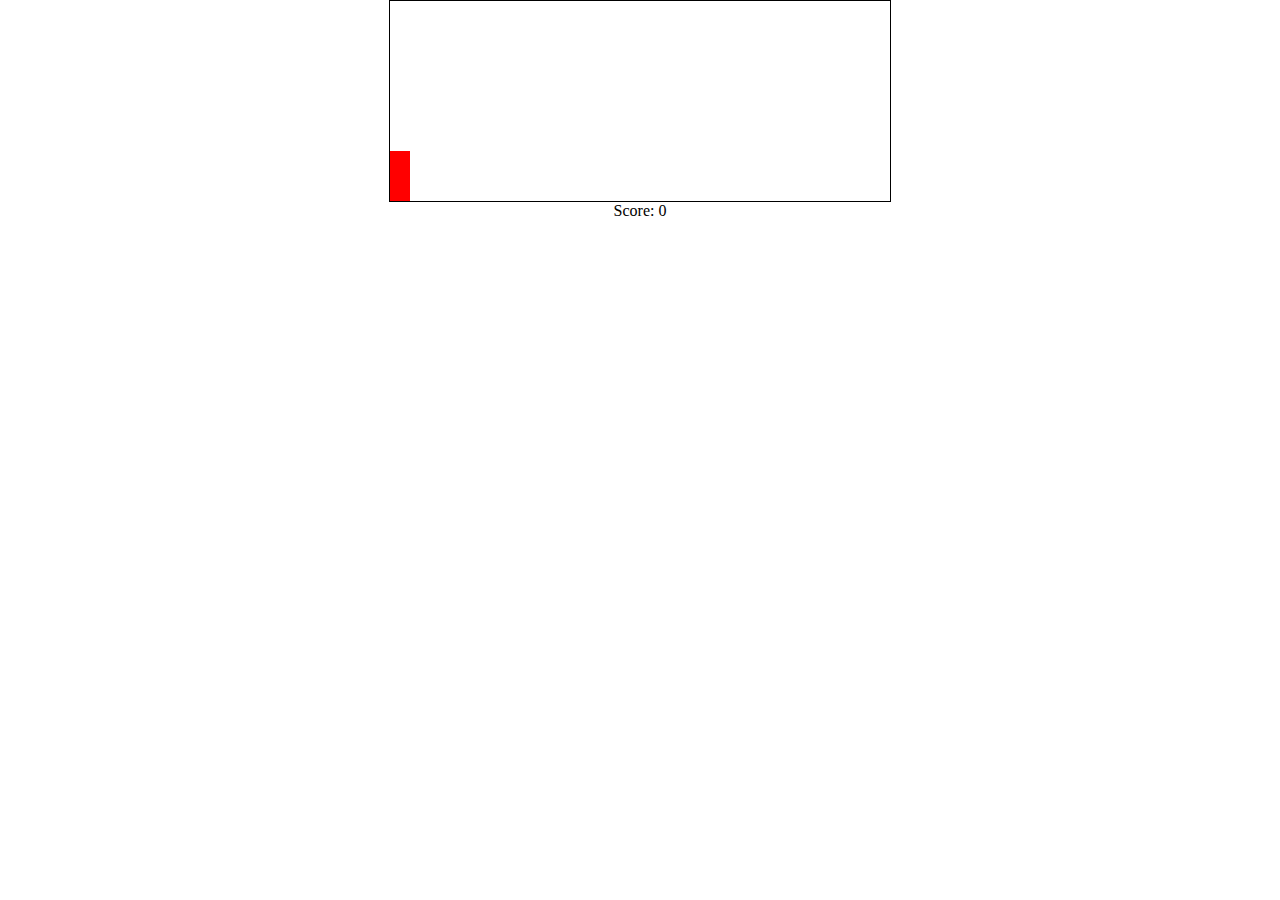
<file: index.html>
<!DOCTYPE html>
<html lang="en" onclick="jump()">
<head>
    <meta charset="UTF-8">
    <title>Knockoff Google Dinosaur Game</title>
    <link rel="stylesheet" href="style.css">
</head>
<body>
    <div class="game">
        <div id="character"></div>
        <div id="block"></div>
    </div>
    <p>Score: <span id="scoreSpan"></span></p>
</body>
<script src="script.js"></script>
</html>
</file>
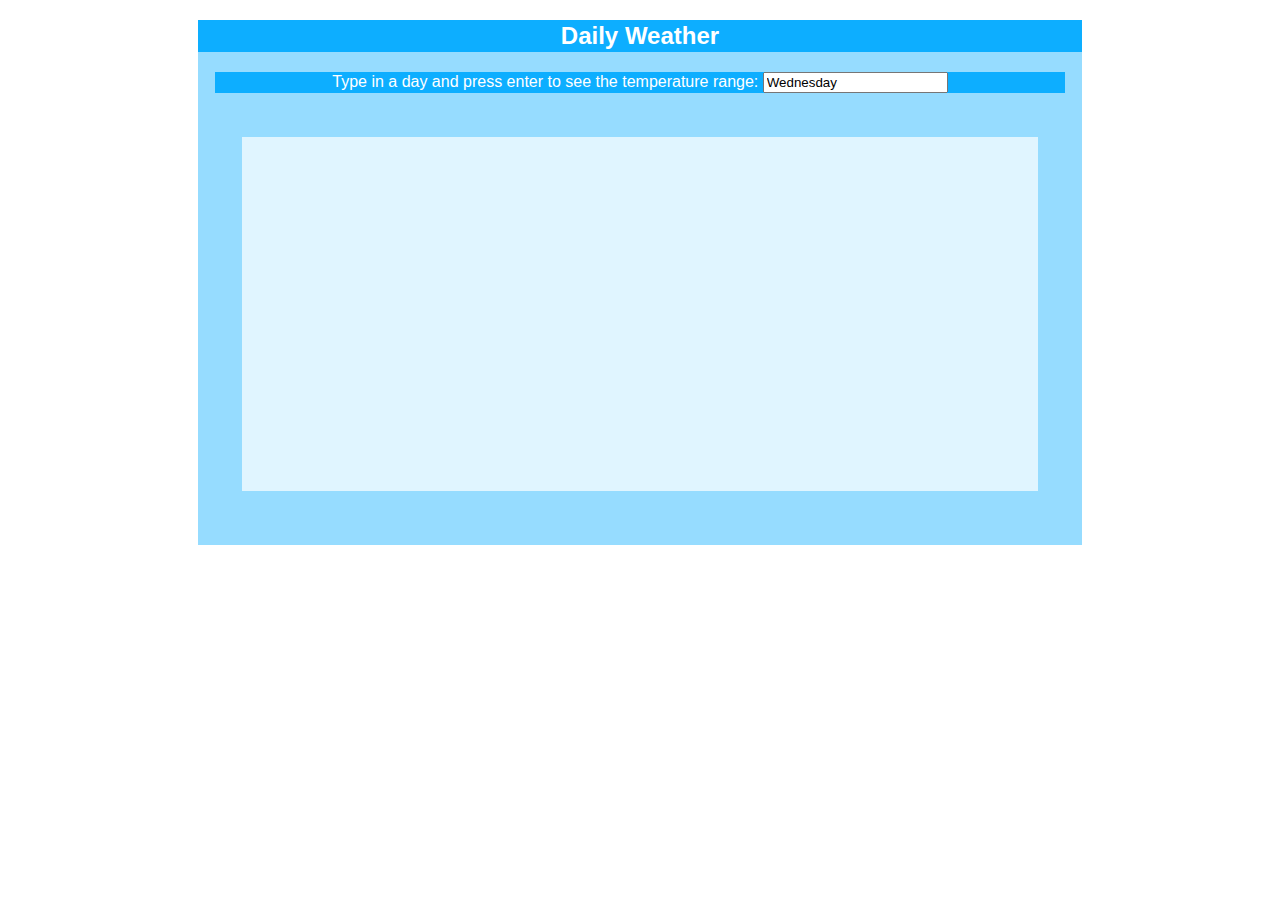
<file: CART 351 Exercise 2/index.html>
<!DOCTYPE html>
<!--  this is the edited version -->
<html>
  <head>
    <meta charset="utf-8">
   <title>FILTER EXAMPLE</title>
  <script src="https://ajax.googleapis.com/ajax/libs/jquery/3.4.1/jquery.min.js"></script>
   <script>

     $(document).ready(function(){
//      console.log("ready");
//      const colors = ["blue", "green", "orange", "yellow"];
//      //iterate through colors array and FILTER out what passes the test
//      let res = colors.filter(oneColor);
//      console.log(`returned: ${res}`);
//
// //testing function
//    function oneColor(col) {
//     return col!=='blue';
//   }
//

// let daysArray = ["Monday","Tuesday","Thursday","Saturday","Tuesday"]
//
// $('#daySelect').keyup(function(e){
//   //test if enter is pressed
//    if(e.keyCode == 13)
//    {
//     console.log($('#daySelect').val());
//     let filteredResults = daysArray.filter(getDay);
//     console.log(`filtered results: ${filteredResults}`);
//    }
//  });
//
//  function getDay(currentObj) {
//        return currentObj!==$('#daySelect').val();
//    }
//
// });
//:: fINaLgetJson:
 $.getJSON('daysTest.json',function(data) {
//success
  //step 1: console.log the result
  // console.log(data);
  // console.log(data[0].day);
  //2 :: wait for key up
  $('#daySelect').keyup(function(e){
       //test if enter is pressed
       if(e.keyCode == 13)
       {
        console.log($('#daySelect').val());
        let searchCrit = $('#daySelect').val()

    let answer = $('#result-container')

        let filteredResults = data.filter(getDayComp);
         for (let i=0; i<filteredResults.length; i++){
           console.log(filteredResults[i]);
           let day=filteredResults[i].day;
           let temperature=filteredResults[i].temperature;
          
           let p2 = $('<p>')
           p2.text (temperature)
           p2.appendTo (answer)
         }
        //could now display those results :)
       }
     });
})
//fail
.fail(function() {
  console.log( "error" );
});

    function getDayComp(currentObj) {
      return currentObj.day===$('#daySelect').val();
    }

});

   </script>
<style>

html {
  font-family: 'Arial', Helvetica, sans-serif;
}
.body-wrapper{
  width:70%;
  margin-left:15%;
  background: #96dcff;
  padding-bottom:10px;
}
header h2{
  text-align:center;
  color:white;
  background:#0daeff;
  padding:2px;

}
.inputFieldTest{
    text-align:center;
    margin:2%;
    background:#0daeff;
    color:white;

}

#result-container{
  margin:5%;
  background:#e0f5ff;
  padding:20%;
  display:flex;
  flex-wrap:wrap;
  }

  </style>

  <body>
  <div class = "body-wrapper">
  <header>
  <h2 > Daily Weather</h2>
  </header>
<p class = "inputFieldTest"><span>  Type in a day and press enter to see the temperature range: </span><input type="text" id="daySelect" value="Wednesday"></p>
  <section id = "result-container">
  </section>
</div>
  </body>
</html>
</file>
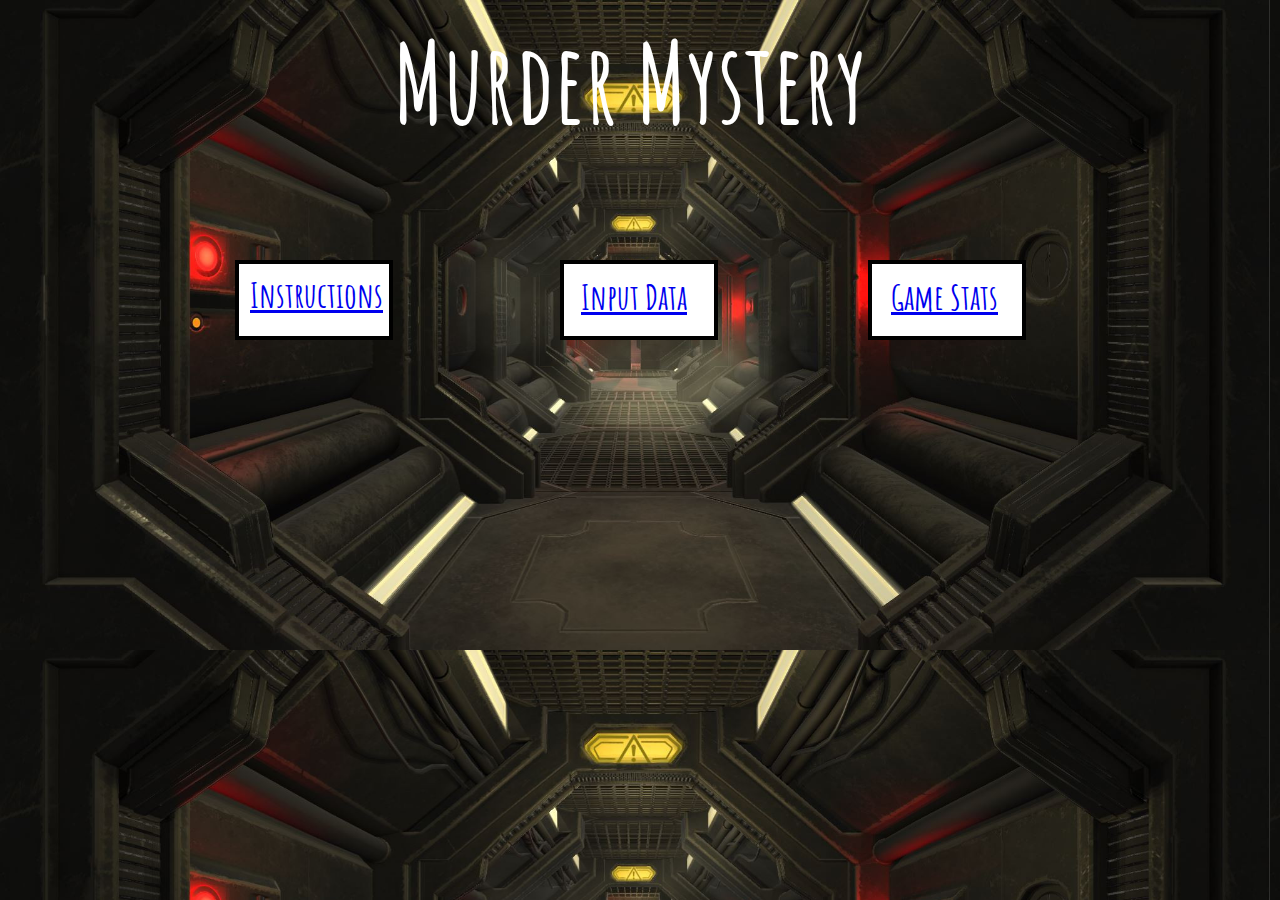
<file: CART 351 Final Project/index.html>
<!DOCTYPE html>
<!--  this is the edited version -->
<html>
  <!-- <head>
    <meta charset="utf-8">
   <title>FILTER EXAMPLE</title>
  <script src="https://ajax.googleapis.com/ajax/libs/jquery/3.4.1/jquery.min.js"></script>
   <script>

     $(document).ready(function(){
//      console.log("ready");
//      const colors = ["blue", "green", "orange", "yellow"];
//      //iterate through colors array and FILTER out what passes the test
//      let res = colors.filter(oneColor);
//      console.log(`returned: ${res}`);
//
// //testing function
//    function oneColor(col) {
//     return col!=='blue';
//   }
//

// let daysArray = ["Monday","Tuesday","Thursday","Saturday","Tuesday"]
//
// $('#gameSelect').keyup(function(e){
//   //test if enter is pressed
//    if(e.keyCode == 13)
//    {
//     console.log($('#gameSelect').val());
//     let filteredResults = daysArray.filter(getDay);
//     console.log(`filtered results: ${filteredResults}`);
//    }
//  });
//
//  function getDay(currentObj) {
//        return currentObj!==$('#gameSelect').val();
//    }
//
// });
//:: fINaLgetJson:
 $.getJSON('gameResults.json',function(data) {
//success
  //step 1: console.log the result
  // console.log(data);
  // console.log(data[0].day);
  //2 :: wait for key up
  $('#gameSelect').keyup(function(e){
       //test if enter is pressed
       if(e.keyCode == 13)
       {
        console.log($('#gameSelect').val());
        let searchCrit = $('#gameSelect').val()

    let answer = $('#result-container')

        let filteredResults = data.filter(getGameData);
         for (let i=0; i<filteredResults.length; i++){
           console.log(filteredResults[i]);
           let game = filteredResults[i].game;
           let gameResults = filteredResults[i].gameResults;

           let p2 = $('<p>')
           p2.text (gameResults)
           p2.appendTo (answer)
         }
        //could now display those results :)
       }
     });
})
//fail
.fail(function() {
  console.log( "error" );
});

    function getGameData(currentObj) {
      return currentObj.game===$('#gameSelect').val();
    }

});

   </script>
<style>

html {
  font-family: 'Arial', Helvetica, sans-serif;
}
.body-wrapper{
  width:70%;
  margin-left:15%;
  background: #858585;
  padding-bottom:10px;
}
header h2{
  text-align:center;
  color:white;
  background:#000000;
  padding:2px;

}
.inputFieldTest{
    text-align:center;
    margin:2%;
    background:#000000;
    color:white;

}

#result-container{
  margin:5%;
  background:#ffffff;
  padding:20%;
  display:flex;
  flex-wrap:wrap;
  }

  </style>

  <body>
  <div class = "body-wrapper">
  <header>
  <h2 > Murder Mystery Game Stats</h2>
  </header>
<p class = "inputFieldTest"><span>  Type in a game number and press enter to see the stats (ex: game 1): </span><input type="text" id="gameSelect" value="game 1"></p>
  <section id = "result-container">
  </section>
</div>
  </body> -->
  <head>
  	<title> Murder Mystery </title>
  	<meta charset="utf-8">
  	<link rel="stylesheet" href="style.css">
  	<!-- <script src="script.js"></script> -->
    <style>
    h1 {text-align: center;}
    </style>
  </head>

    <body>
  		<link rel="preconnect" href="https://fonts.gstatic.com">
  	<!-- <link href="https://fonts.googleapis.com/css2?family=Playfair+Display:ital,wght@1,800&display=swap" rel="stylesheet"> -->
    <link href="https://fonts.googleapis.com/css2?family=Amatic+SC:wght@700&display=swap" rel="stylesheet">
    <h1> Murder Mystery </h1>

    <rectangle1>
  	</rectangle1>

  	<rectangle2>
  	</rectangle2>

  	<rectangle3>
  	</rectangle3>

    <p1><span style="white-space:pre-wrap;">
      <a href="instructions.html">Instructions</a>
    </span> </p1>

    <p2><span style="white-space:pre-wrap;">
      <a href="inputData.html">Input Data</a>
    </span> </p2>

    <p3><span style="white-space:pre-wrap;">
      <a href="gameStats.html">Game Stats</a>
    </span> </p3>

</body>

</html>
</file>
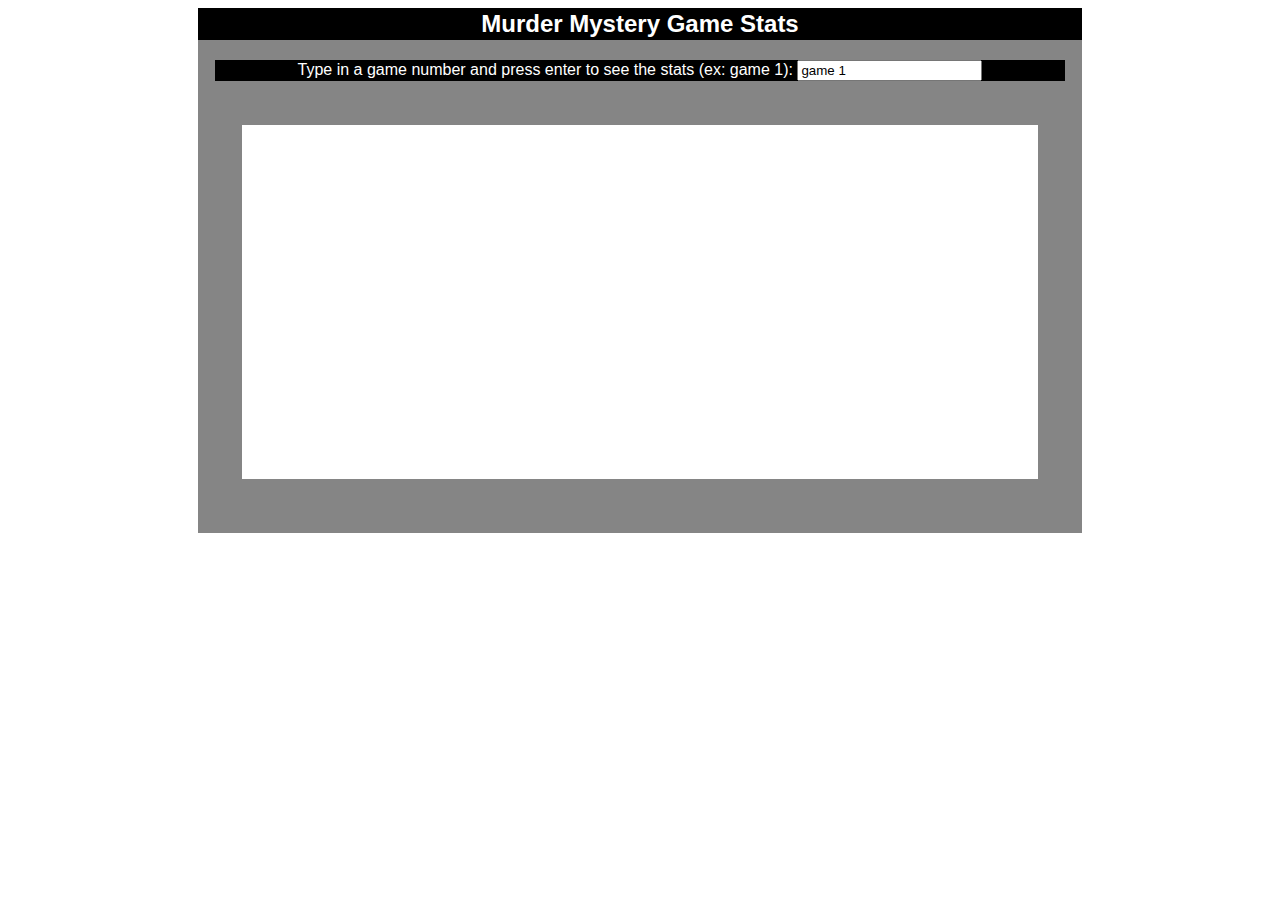
<file: CART 351 Final Project/gameStats.html>
<html>

<head>
  <meta charset="utf-8">
 <title>FILTER EXAMPLE</title>
<script src="https://ajax.googleapis.com/ajax/libs/jquery/3.4.1/jquery.min.js"></script>
 <script>

   $(document).ready(function(){
//      console.log("ready");
//      const colors = ["blue", "green", "orange", "yellow"];
//      //iterate through colors array and FILTER out what passes the test
//      let res = colors.filter(oneColor);
//      console.log(`returned: ${res}`);
//
// //testing function
//    function oneColor(col) {
//     return col!=='blue';
//   }
//

// let daysArray = ["Monday","Tuesday","Thursday","Saturday","Tuesday"]
//
// $('#gameSelect').keyup(function(e){
//   //test if enter is pressed
//    if(e.keyCode == 13)
//    {
//     console.log($('#gameSelect').val());
//     let filteredResults = daysArray.filter(getDay);
//     console.log(`filtered results: ${filteredResults}`);
//    }
//  });
//
//  function getDay(currentObj) {
//        return currentObj!==$('#gameSelect').val();
//    }
//
// });
//:: fINaLgetJson:
$.getJSON('gameResults.json',function(data) {
//success
//step 1: console.log the result
// console.log(data);
// console.log(data[0].day);
//2 :: wait for key up
$('#gameSelect').keyup(function(e){
     //test if enter is pressed
     if(e.keyCode == 13)
     {
      console.log($('#gameSelect').val());
      let searchCrit = $('#gameSelect').val()

  let answer = $('#result-container')

      let filteredResults = data.filter(getGameData);
       for (let i=0; i<filteredResults.length; i++){
         console.log(filteredResults[i]);
         let game = filteredResults[i].game;
         let gameResults = filteredResults[i].gameResults;

         let p2 = $('<p>')
         p2.text (gameResults)
         p2.appendTo (answer)
       }
      //could now display those results :)
     }
   });
})
//fail
.fail(function() {
console.log( "error" );
});

  function getGameData(currentObj) {
    return currentObj.game===$('#gameSelect').val();
  }

});

 </script>
<style>

html {
font-family: 'Arial', Helvetica, sans-serif;
}
.body-wrapper{
width:70%;
margin-left:15%;
background: #858585;
padding-bottom:10px;
}
header h2{
text-align:center;
color:white;
background:#000000;
padding:2px;

}
.inputFieldTest{
  text-align:center;
  margin:2%;
  background:#000000;
  color:white;

}

#result-container{
margin:5%;
background:#ffffff;
padding:20%;
display:flex;
flex-wrap:wrap;
}

</style>

<body>
<div class = "body-wrapper">
<header>
<h2 > Murder Mystery Game Stats</h2>
</header>
<p class = "inputFieldTest"><span>  Type in a game number and press enter to see the stats (ex: game 1): </span><input type="text" id="gameSelect" value="game 1"></p>
<section id = "result-container">
</section>
</div>
</body>

</html>
</file>
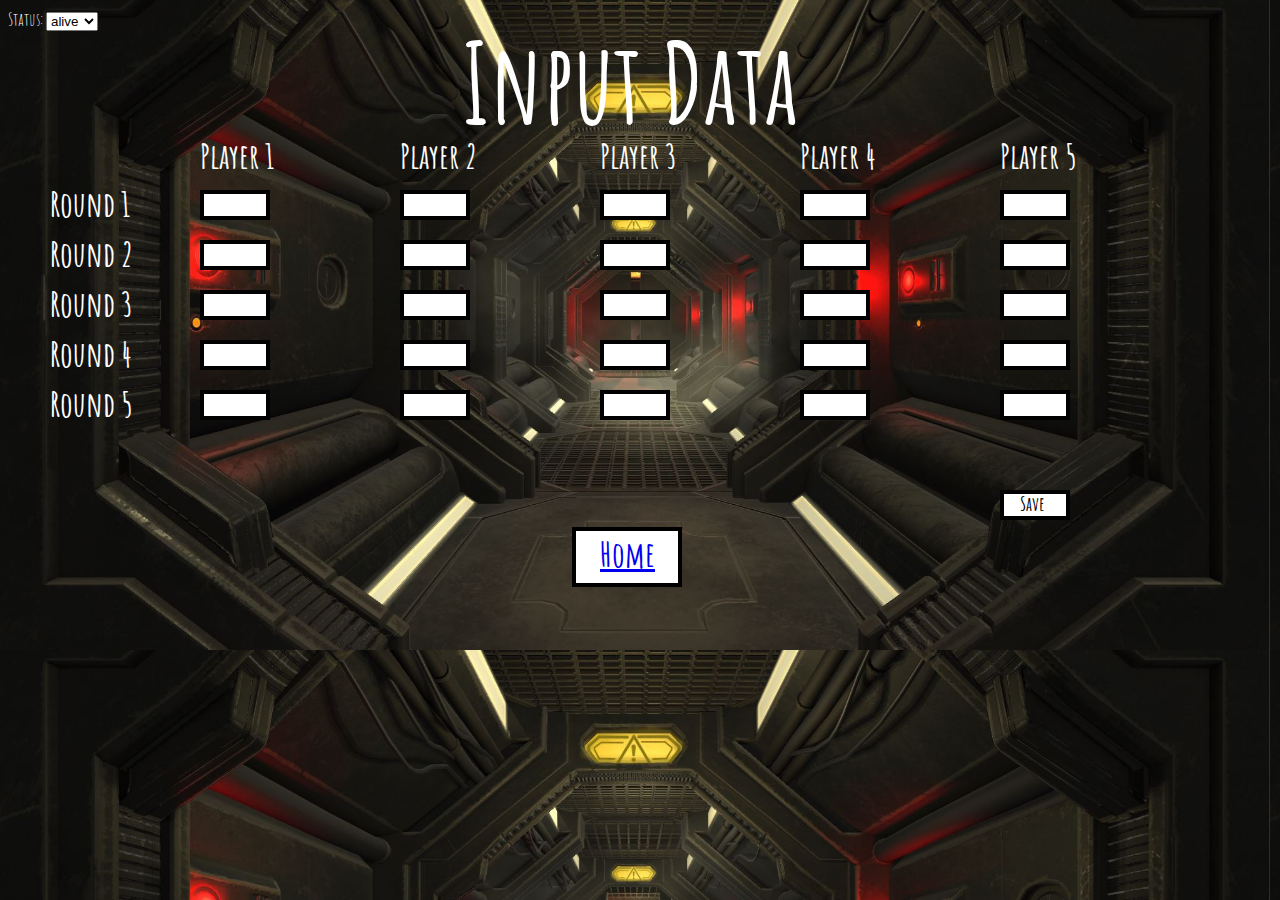
<file: CART 351 Final Project/inputData.html>
<html>

<head>
  <title> Murder Mystery </title>
  <meta charset="utf-8">
  <link rel="stylesheet" href="style.css">
  <!-- <script src="script.js"></script> -->
  <style>
  h1 {text-align: center;}
  </style>
</head>

<body>
  <link rel="preconnect" href="https://fonts.gstatic.com">
<!-- <link href="https://fonts.googleapis.com/css2?family=Playfair+Display:ital,wght@1,800&display=swap" rel="stylesheet"> -->
<link href="https://fonts.googleapis.com/css2?family=Amatic+SC:wght@700&display=swap" rel="stylesheet">

<h1> Input Data </h1>

<rectangle5>
</rectangle5>

<rectangle7>
</rectangle7>

<rectangle8>
</rectangle8>

<rectangle9>
</rectangle9>

<rectangle10>
</rectangle10>

<rectangle11>
</rectangle11>

<rectangle12>
</rectangle12>

<rectangle13>
</rectangle13>

<rectangle14>
</rectangle14>

<rectangle15>
</rectangle15>

<rectangle16>
</rectangle16>

<rectangle17>
</rectangle17>

<rectangle18>
</rectangle18>

<rectangle19>
</rectangle19>

<rectangle20>
</rectangle20>

<rectangle21>
</rectangle21>

<rectangle22>
</rectangle22>

<rectangle23>
</rectangle23>

<rectangle24>
</rectangle24>

<rectangle25>
</rectangle25>

<rectangle26>
</rectangle26>

<rectangle27>
</rectangle27>

<rectangle28>
</rectangle28>

<rectangle29>
</rectangle29>

<rectangle30>
</rectangle30>

<rectangle31>
</rectangle31>

<rectangle32>
</rectangle32>

<p5>
<a href="index.html">Home</a>
</p5>

<p7>
  Round 1
</p7>

<p8>
  Round 2
</p8>

<p9>
  Round 3
</p9>

<p10>
  Round 4
</p10>

<p11>
  Round 5
</p11>

<p12>
  Player 1
</p12>

<p13>
  Player 2
</p13>

<p14>
  Player 3
</p14>

<p15>
  Player 4
</p15>

<p16>
  Player 5
</p16>

<p17>
  Save
</p17>

<label for="playerstatus">Status:</label>

<select id="playerstatus">
  <option value="alive">alive</option>
  <option value="dead">dead</option>
</select>

</body>

</html>
</file>
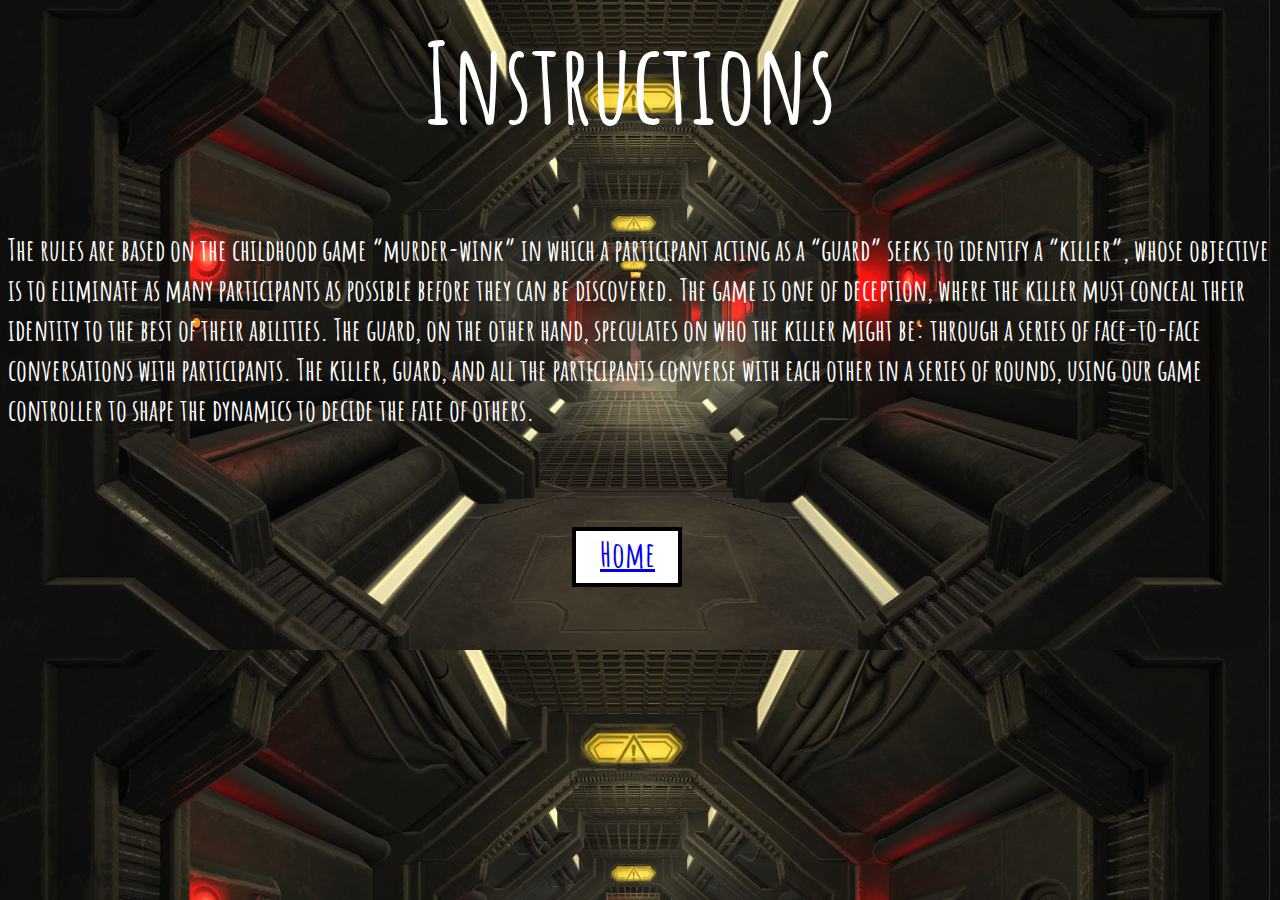
<file: CART 351 Final Project/instructions.html>
<html>

<head>
  <title> Murder Mystery </title>
  <meta charset="utf-8">
  <link rel="stylesheet" href="style.css">
  <!-- <script src="script.js"></script> -->
  <style>
  h1 {text-align: center;}
  </style>
</head>

<body>
  <link rel="preconnect" href="https://fonts.gstatic.com">
<!-- <link href="https://fonts.googleapis.com/css2?family=Playfair+Display:ital,wght@1,800&display=swap" rel="stylesheet"> -->
<link href="https://fonts.googleapis.com/css2?family=Amatic+SC:wght@700&display=swap" rel="stylesheet">

<h1> Instructions </h1>

<h3>
  The rules are based on the childhood game “murder-wink” in which a participant acting as a “guard” seeks to identify a “killer”, whose objective is to eliminate as many participants as possible before they can be discovered. The game is one of deception, where the killer must conceal their identity to the best of their abilities. The guard, on the other hand, speculates on who the killer might be: through a series of face-to-face conversations with participants. The killer, guard, and all the participants converse with each other in a series of rounds, using our  game controller  to shape the dynamics to  decide the fate of others.
</h3>

<rectangle4>
</rectangle4>

<p4>
<a href="index.html">Home</a>
</p4>

</body>

</html>
</file>
<file: style.css>
*{
    padding: 0;
    margin: 0;
    overflow-x: hidden;
}
.game{
    width: 500px;
    height: 200px;
    border: 1px solid black;
    margin: auto;
}
#character{
    width: 20px;
    height: 50px;
    background-color: red;
    position:relative;
    top: 150px;
}
.animate{
    animation: jump 0.3s linear;
}
@keyframes jump{
    0%{top: 150px;}
    30%{top: 100px;}
    70%{top: 100px;}
    100%{top: 150px;}
}

#block{
    background-color: blue;
    width: 20px;
    height: 20px;
    position: relative;
    top: 130px;
    left: 500px;
    animation: block 1s infinite linear;
}
@keyframes block{
    0%{left: 500px}
    100%{left: -20px}
}
p{
    text-align: center;
}
</file>
<file: CART 351 Final Project/style.css>
body {
  color:#ffffff;
  background-color:#ff0000;
  font-size:18px;
  /* font-family: 'Playfair Display', serif; */
  font-family: 'Amatic SC', cursive;
  background-image: url(img/eerie-spaceship-interior.jpg);
  background-size: 1270px 650px;
}

h1 {
  position: absolute;
width: 500px;
height: 79px;
left: 380px;
top: -35px;
font-family: 'Amatic SC', cursive;
font-style: normal;
font-weight: bold;
font-size: 110px;
line-height: 85px;

color: #ffffff;
}

h3 {
  position: absolute;
/* width: 500px;
height: 79px;
left: 380px; */
top: 200px;
font-family: 'Amatic SC', cursive;
font-style: normal;
font-weight: bold;
font-size: 30px;
line-height: 40px;

color: #ffffff;
}

p1 {
  position: absolute;
width: 155px;
height: 49px;
left: 250px;
top: 175px;

font-family: 'Amatic SC', cursive;
font-style: normal;
font-weight: bold;
font-size: 35px;
line-height: 48px;

color: #ffffff;
}

p2 {
  position: absolute;
width: 155px;
height: 49px;
left: 545px;
top: 225px;

font-family: 'Amatic SC', cursive;
font-style: normal;
font-weight: bold;
font-size: 35px;
line-height: 48px;

color: #ffffff;
}

p3 {
  position: absolute;
width: 155px;
height: 49px;
left: 855px;
top: 225px;

font-family: 'Amatic SC', cursive;
font-style: normal;
font-weight: bold;
font-size: 35px;
line-height: 48px;

color: #ffffff;
}

p4 {
  position: absolute;
width: 155px;
height: 49px;
left: 600px;
top: 530px;

font-family: 'Amatic SC', cursive;
font-style: normal;
font-weight: bold;
font-size: 35px;
line-height: 48px;

color: #ffffff;
}

p5 {
  position: absolute;
width: 155px;
height: 49px;
left: 600px;
top: 530px;

font-family: 'Amatic SC', cursive;
font-style: normal;
font-weight: bold;
font-size: 35px;
line-height: 48px;

color: #ffffff;
}

p6 {
  position: absolute;
width: 155px;
height: 49px;
left: 600px;
top: 530px;

font-family: 'Amatic SC', cursive;
font-style: normal;
font-weight: bold;
font-size: 35px;
line-height: 48px;

color: #ffffff;
}

p7 {
  position: absolute;
width: 155px;
height: 49px;
left: 50px;
top: 180px;

font-family: 'Amatic SC', cursive;
font-style: normal;
font-weight: bold;
font-size: 35px;
line-height: 48px;

color: #ffffff;
}

p8 {
  position: absolute;
width: 155px;
height: 49px;
left: 50px;
top: 230px;

font-family: 'Amatic SC', cursive;
font-style: normal;
font-weight: bold;
font-size: 35px;
line-height: 48px;

color: #ffffff;
}

p9 {
  position: absolute;
width: 155px;
height: 49px;
left: 50px;
top: 280px;

font-family: 'Amatic SC', cursive;
font-style: normal;
font-weight: bold;
font-size: 35px;
line-height: 48px;

color: #ffffff;
}

p10 {
  position: absolute;
width: 155px;
height: 49px;
left: 50px;
top: 330px;

font-family: 'Amatic SC', cursive;
font-style: normal;
font-weight: bold;
font-size: 35px;
line-height: 48px;

color: #ffffff;
}

p11 {
  position: absolute;
width: 155px;
height: 49px;
left: 50px;
top: 380px;

font-family: 'Amatic SC', cursive;
font-style: normal;
font-weight: bold;
font-size: 35px;
line-height: 48px;

color: #ffffff;
}

p12 {
  position: absolute;
width: 155px;
height: 49px;
left: 200px;
top: 132px;

font-family: 'Amatic SC', cursive;
font-style: normal;
font-weight: bold;
font-size: 35px;
line-height: 48px;

color: #ffffff;
}

p13 {
  position: absolute;
width: 155px;
height: 49px;
left: 400px;
top: 132px;

font-family: 'Amatic SC', cursive;
font-style: normal;
font-weight: bold;
font-size: 35px;
line-height: 48px;

color: #ffffff;
}

p14 {
  position: absolute;
width: 155px;
height: 49px;
left: 600px;
top: 132px;

font-family: 'Amatic SC', cursive;
font-style: normal;
font-weight: bold;
font-size: 35px;
line-height: 48px;

color: #ffffff;
}

p15 {
  position: absolute;
width: 155px;
height: 49px;
left: 800px;
top: 132px;

font-family: 'Amatic SC', cursive;
font-style: normal;
font-weight: bold;
font-size: 35px;
line-height: 48px;

color: #ffffff;
}

p16 {
  position: absolute;
width: 155px;
height: 49px;
left: 1000px;
top: 132px;

font-family: 'Amatic SC', cursive;
font-style: normal;
font-weight: bold;
font-size: 35px;
line-height: 48px;

color: #ffffff;
}

p17 {
  position: absolute;
width: 155px;
height: 49px;
left: 1020px;
top: 480px;

font-family: 'Amatic SC', cursive;
font-style: normal;
font-weight: bold;
font-size: 20px;
line-height: 48px;

color: #000000;
}

/* select1 {
  position: absolute;
width: 155px;
height: 49px;
left: 1000px;
top: 132px;

font-family: 'Amatic SC', cursive;
font-style: normal;
font-weight: bold;
font-size: 35px;
line-height: 48px;

color: #ffffff;
} */

rectangle1 {
position: absolute;
width: 158px;
height: 80px;
left: 235px;
top: 260px;
background-color: #ffffff;
border: 4px solid #000000;
box-sizing: border-box;
}

rectangle2 {
position: absolute;
width: 158px;
height: 80px;
left: 560px;
top: 260px;
background-color: #ffffff;
border: 4px solid #000000;
box-sizing: border-box;
}

rectangle3 {
position: absolute;
width: 158px;
height: 80px;
left: 868px;
top: 260px;
background-color: #ffffff;
border: 4px solid #000000;
box-sizing: border-box;
}

rectangle4 {
position: absolute;
width: 110px;
height: 60px;
left: 572px;
top: 527px;
background-color: #ffffff;
border: 4px solid #000000;
box-sizing: border-box;
}

rectangle5 {
  position: absolute;
  width: 110px;
  height: 60px;
  left: 572px;
  top: 527px;
  background-color: #ffffff;
  border: 4px solid #000000;
  box-sizing: border-box;
}

rectangle6 {
  position: absolute;
  width: 110px;
  height: 60px;
  left: 572px;
  top: 527px;
  background-color: #ffffff;
  border: 4px solid #000000;
  box-sizing: border-box;
}

rectangle7 {
  position: absolute;
  width: 70px;
  height: 30px;
  left: 200px;
  top: 190px;
  background-color: #ffffff;
  border: 4px solid #000000;
  box-sizing: border-box;
}

rectangle8 {
  position: absolute;
  width: 70px;
  height: 30px;
  left: 400px;
  top: 190px;
  background-color: #ffffff;
  border: 4px solid #000000;
  box-sizing: border-box;
}

rectangle9 {
  position: absolute;
  width: 70px;
  height: 30px;
  left: 600px;
  top: 190px;
  background-color: #ffffff;
  border: 4px solid #000000;
  box-sizing: border-box;
}

rectangle10 {
  position: absolute;
  width: 70px;
  height: 30px;
  left: 800px;
  top: 190px;
  background-color: #ffffff;
  border: 4px solid #000000;
  box-sizing: border-box;
}

rectangle11 {
  position: absolute;
  width: 70px;
  height: 30px;
  left: 1000px;
  top: 190px;
  background-color: #ffffff;
  border: 4px solid #000000;
  box-sizing: border-box;
}

rectangle12 {
  position: absolute;
  width: 70px;
  height: 30px;
  left: 200px;
  top: 240px;
  background-color: #ffffff;
  border: 4px solid #000000;
  box-sizing: border-box;
}

rectangle13 {
  position: absolute;
  width: 70px;
  height: 30px;
  left: 400px;
  top: 240px;
  background-color: #ffffff;
  border: 4px solid #000000;
  box-sizing: border-box;
}

rectangle14 {
  position: absolute;
  width: 70px;
  height: 30px;
  left: 600px;
  top: 240px;
  background-color: #ffffff;
  border: 4px solid #000000;
  box-sizing: border-box;
}

rectangle15 {
  position: absolute;
  width: 70px;
  height: 30px;
  left: 800px;
  top: 240px;
  background-color: #ffffff;
  border: 4px solid #000000;
  box-sizing: border-box;
}

rectangle16 {
  position: absolute;
  width: 70px;
  height: 30px;
  left: 1000px;
  top: 240px;
  background-color: #ffffff;
  border: 4px solid #000000;
  box-sizing: border-box;
}

rectangle17 {
  position: absolute;
  width: 70px;
  height: 30px;
  left: 200px;
  top: 290px;
  background-color: #ffffff;
  border: 4px solid #000000;
  box-sizing: border-box;
}

rectangle18 {
  position: absolute;
  width: 70px;
  height: 30px;
  left: 400px;
  top: 290px;
  background-color: #ffffff;
  border: 4px solid #000000;
  box-sizing: border-box;
}

rectangle19 {
  position: absolute;
  width: 70px;
  height: 30px;
  left: 600px;
  top: 290px;
  background-color: #ffffff;
  border: 4px solid #000000;
  box-sizing: border-box;
}

rectangle20 {
  position: absolute;
  width: 70px;
  height: 30px;
  left: 800px;
  top: 290px;
  background-color: #ffffff;
  border: 4px solid #000000;
  box-sizing: border-box;
}

rectangle21 {
  position: absolute;
  width: 70px;
  height: 30px;
  left: 1000px;
  top: 290px;
  background-color: #ffffff;
  border: 4px solid #000000;
  box-sizing: border-box;
}

rectangle22 {
  position: absolute;
  width: 70px;
  height: 30px;
  left: 200px;
  top: 340px;
  background-color: #ffffff;
  border: 4px solid #000000;
  box-sizing: border-box;
}

rectangle23 {
  position: absolute;
  width: 70px;
  height: 30px;
  left: 400px;
  top: 340px;
  background-color: #ffffff;
  border: 4px solid #000000;
  box-sizing: border-box;
}

rectangle24 {
  position: absolute;
  width: 70px;
  height: 30px;
  left: 600px;
  top: 340px;
  background-color: #ffffff;
  border: 4px solid #000000;
  box-sizing: border-box;
}

rectangle25 {
  position: absolute;
  width: 70px;
  height: 30px;
  left: 800px;
  top: 340px;
  background-color: #ffffff;
  border: 4px solid #000000;
  box-sizing: border-box;
}

rectangle26 {
  position: absolute;
  width: 70px;
  height: 30px;
  left: 1000px;
  top: 340px;
  background-color: #ffffff;
  border: 4px solid #000000;
  box-sizing: border-box;
}

rectangle27 {
  position: absolute;
  width: 70px;
  height: 30px;
  left: 200px;
  top: 390px;
  background-color: #ffffff;
  border: 4px solid #000000;
  box-sizing: border-box;
}

rectangle28 {
  position: absolute;
  width: 70px;
  height: 30px;
  left: 400px;
  top: 390px;
  background-color: #ffffff;
  border: 4px solid #000000;
  box-sizing: border-box;
}

rectangle29 {
  position: absolute;
  width: 70px;
  height: 30px;
  left: 600px;
  top: 390px;
  background-color: #ffffff;
  border: 4px solid #000000;
  box-sizing: border-box;
}

rectangle30 {
  position: absolute;
  width: 70px;
  height: 30px;
  left: 800px;
  top: 390px;
  background-color: #ffffff;
  border: 4px solid #000000;
  box-sizing: border-box;
}

rectangle31 {
  position: absolute;
  width: 70px;
  height: 30px;
  left: 1000px;
  top: 390px;
  background-color: #ffffff;
  border: 4px solid #000000;
  box-sizing: border-box;
}

rectangle32 {
  position: absolute;
  width: 70px;
  height: 30px;
  left: 1000px;
  top: 490px;
  background-color: #ffffff;
  border: 4px solid #000000;
  box-sizing: border-box;
}
</file>
